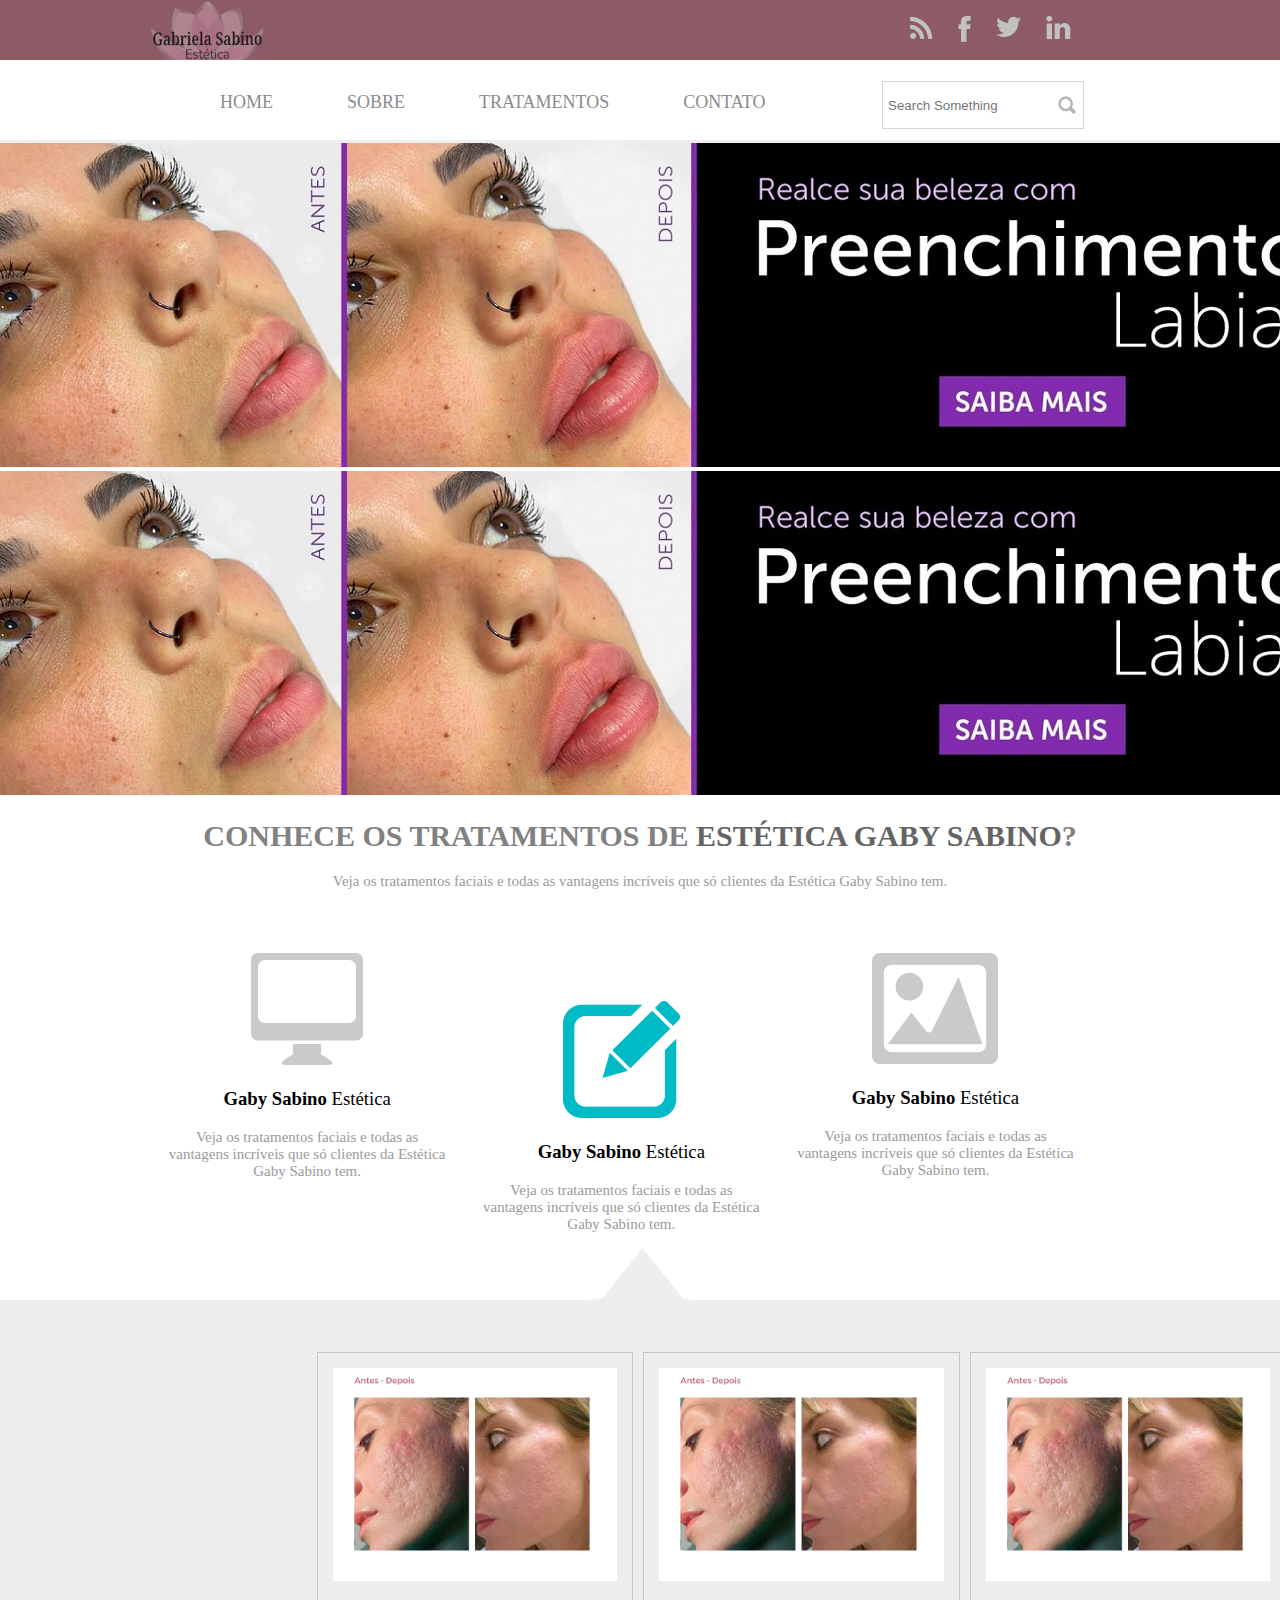
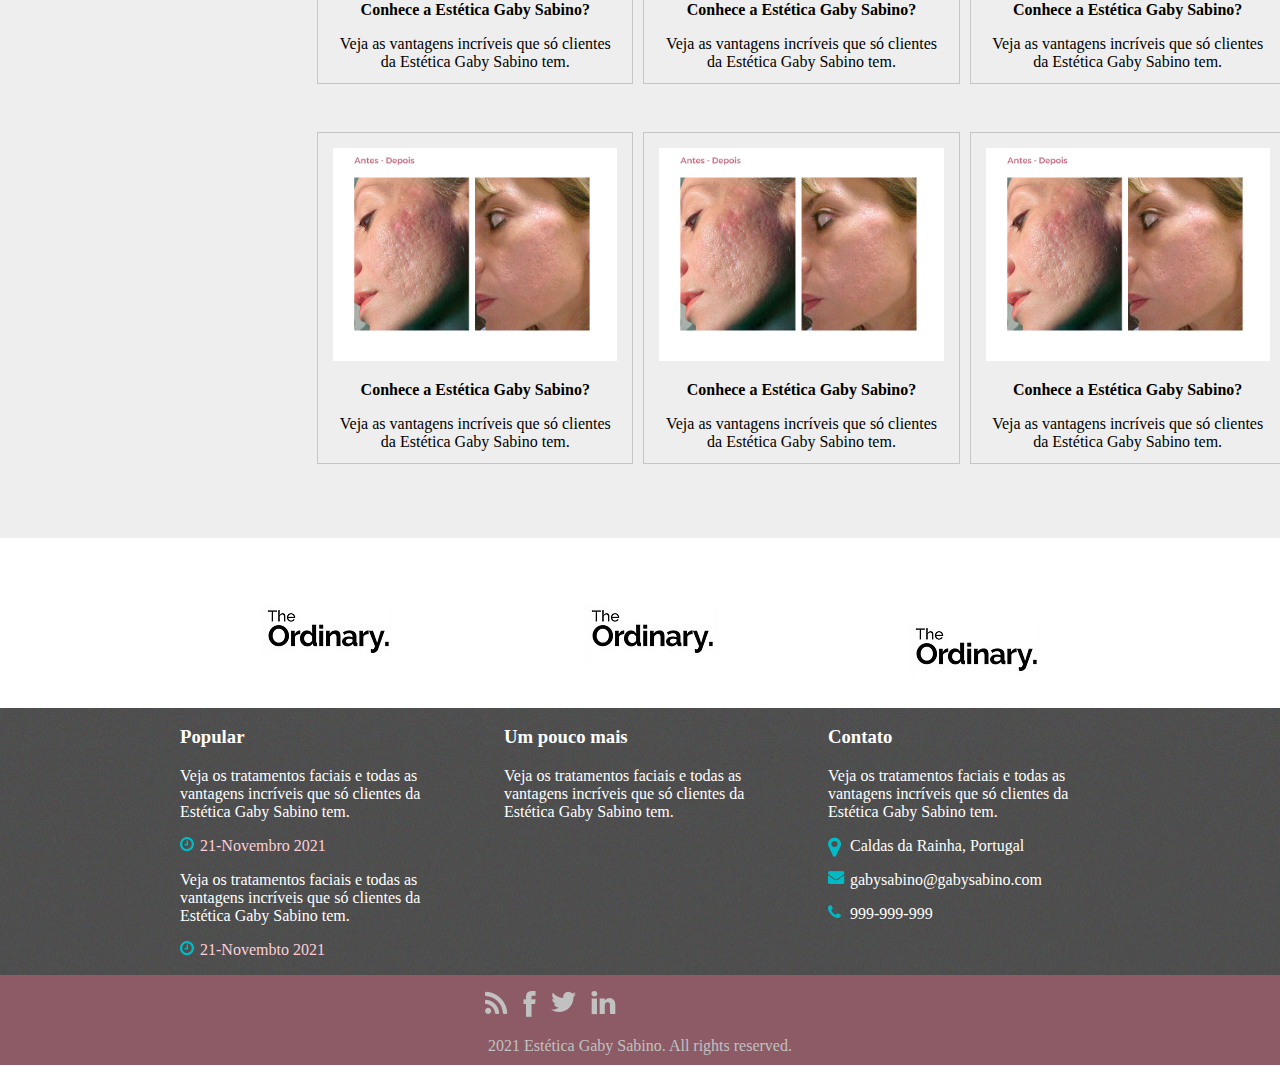
<file: index.html>
<!DOCTYPE html>
<html>

<head>
    <link rel="stylesheet" type="text/css" href="./css/main.css">
    <link rel="stylesheet" type="text/css" href="./css/slick.css" /> <!--retirado da biblioteca slick slide para estiliar os slides-->
    <link rel="shortcut icon" href="./img/template.png">

    <title>Estética Gaby Sabino</title>

<body>
    <header class="menu-principal">
        <main>
            <div class="header-1">
                <div class="logo">
                    <img src="./img/template_claro.png" />
                </div>
                <div class="redes-sociais">

                    <ul>
                        <li><a href=""><img src="./img/rss.png"></a></li>
                        <li><a href=""><img src="img/face.png"></a></li>
                        <li><a href=""><img src="img/tw.png"></a></li>
                        <li><a href=""><img src="img/linkedin.png"></a></li>

                    </ul>

                </div>
            </div>
        </main>
    </header>
    <main class="col-100 menu-urls">
        <div class="header-2">
            <div class="menu">
                <ul>
                    <li><a href="">Home</a>
                    </li>
                    <li><a href="">Sobre</a>
                    </li>
                    <li><a href="">Tratamentos</a>
                    </li>
                    <li><a href="">Contato</a>
                    </li>
                </ul>
            </div>
            <div class="busca">
                <input placeholder="Search Something" type="text" />
            </div>
        </div>
    </main>
    <div class="col-100"> <!--divs retiradas da biblioteca slick slide para estilizar os slides-->
        <div class="slider-principal">
            
            <img src="./img/fotohome_m.png" />
            <img src="./img/fotohome_m.png" />
            
        </div>
    </div>
    <div class="col-100">
        <div class="content texto-destaque">
            <h1>Conhece os tratamentos de <strong>Estética Gaby Sabino</strong>?</h1>
            <p>Veja os tratamentos faciais e todas as vantagens incríveis que só clientes da Estética Gaby Sabino tem.</p>

            <div class="col-3 bloco-texto">
                <img src="./img/content-1.png" />
                <h3><b>Gaby Sabino</b> Estética</h3>
                <p>Veja os tratamentos faciais e todas as vantagens incríveis que só clientes da Estética Gaby Sabino tem.
                </p>
            </div>
            <div class="col-3 bloco-texto" style="margin-top: 6em;">
                <img src="./img/content-2.png" />
                <h3><b>Gaby Sabino</b> Estética</h3>
                <p>Veja os tratamentos faciais e todas as vantagens incríveis que só clientes da Estética Gaby Sabino tem.
                </p>
            </div>
            <div class="col-3 bloco-texto">
                <img src="./img/content-3.png" />
                <h3><b>Gaby Sabino</b> Estética</h3>
                <p>Veja os tratamentos faciais e todas as vantagens incríveis que só clientes da Estética Gaby Sabino tem.
                </p>
            </div>
        </div>
        <div class="col-100 bloco-imagens-texto">
            <div class="content" style="margin-left: 24%; float: left;">
                <div class="col-3 bloco-texto bloco-imagem">
                    <img src="./img/antes-depois-biomulher1-4.jpg">
                    <p><b>Conhece a Estética Gaby Sabino?</b></p>
                    <p>Veja as vantagens incríveis que só clientes da Estética Gaby Sabino tem.
                    </p>
                </div>
                <div class="col-3 bloco-texto bloco-imagem">
                    <img src="./img/antes-depois-biomulher1-4.jpg">
                    <p><b>Conhece a Estética Gaby Sabino?</b></p>
                    <p>Veja as vantagens incríveis que só clientes da Estética Gaby Sabino tem.
                    </p>
                </div>
                <div class="col-3 bloco-texto bloco-imagem">
                    <img src="./img/antes-depois-biomulher1-4.jpg">
                    <p><b>Conhece a Estética Gaby Sabino?</b></p>
                    <p>Veja as vantagens incríveis que só clientes da Estética Gaby Sabino tem.
                    </p>
                </div>
            </div>
            <div class="content" style="margin-left: 24%; float: left;">
                <div class="col-3 bloco-texto bloco-imagem">
                    <img src="./img/antes-depois-biomulher1-4.jpg">
                    <p><b>Conhece a Estética Gaby Sabino?</b></p>
                    <p>Veja as vantagens incríveis que só clientes da Estética Gaby Sabino tem.
                    </p>
                </div>
                <div class="col-3 bloco-texto bloco-imagem">
                    <img src="./img/antes-depois-biomulher1-4.jpg">
                    <p><b>Conhece a Estética Gaby Sabino?</b></p>
                    <p>Veja as vantagens incríveis que só clientes da Estética Gaby Sabino tem.
                    </p>
                </div>
                <div class="col-3 bloco-texto bloco-imagem">
                    <img src="./img/antes-depois-biomulher1-4.jpg">
                    <p><b>Conhece a Estética Gaby Sabino?</b></p>
                    <p>Veja as vantagens incríveis que só clientes da Estética Gaby Sabino tem.
                    </p>
                </div>
            </div>
        </div>
        <div class="col-100 bloco-logos">
            <div class="content">
                <div class="col-4">
                    <img alt="logo" title="logo" src="img/ordinary_p.jpg" />
                </div>
                <div class="col-4">
                    <img alt="logo" title="logo" src="img/ordinary_p.jpg" />
                </div>
                <div class="col-4">
                    <br />
                    <img alt="logo" title="logo" src="img/ordinary_p.jpg" />
                </div>
                <div class="col-4">
                    <img alt="Puma" title="Puma" src="img/ordinary_p.jpg" />
                </div>
            </div>
        </div>
        <footer>
            <div class="col-100 footer">
                <div class="content">
                    <div class="col-4">
                        <h3><b>Popular</b></h3>
                        <p>Veja os tratamentos faciais e todas as vantagens incríveis que só clientes da Estética Gaby Sabino tem.</p>
                        <p class="clock">21-Novembro 2021
                        <p>
                        <p>Veja os tratamentos faciais e todas as vantagens incríveis que só clientes da Estética Gaby Sabino tem.</p>
                        <p class="clock">21-Novembto 2021
                        <p>
                    </div>
                    
                    <div class="col-4">
                        <h3><b>Um pouco mais</b></h3>
                        <p>
                            Veja os tratamentos faciais e todas as vantagens incríveis que só clientes da Estética Gaby Sabino tem.
                        </p>
                    </div>
                    <div class="col-4">
                        <h3><b>Contato</b></h3>
                        <p>
                            Veja os tratamentos faciais e todas as vantagens incríveis que só clientes da Estética Gaby Sabino tem.
                        </p>
                        <p class="local">Caldas da Rainha, Portugal
                        <p>
                        <p class="emailico">gabysabino@gabysabino.com
                        <p>
                        <p class="telefoneico">999-999-999
                        <p>
                    </div>
                </div>
            </div>
        </footer>
        <div class="col-100 footer-2">
            
            <div class="footer-3">
                <div class="redes-sociais-2">
                  
                    <ul>
                        <li><a href=""><img src="./img/rss.png"></a></li>
                        <li><a href=""><img src="img/face.png"></a></li>
                        <li><a href=""><img src="img/tw.png"></a></li>
                        <li><a href=""><img src="img/linkedin.png"></a></li>

                    </ul>

                </div>
                                                
            </div>
            <div class="footer-4">
                
                <div class="content">

                    <p>
                        2021 Estética Gaby Sabino. All rights reserved. 
                    </p>
                </div>
                
            </div>
           
        </div>
        <script type="text/javascript" src="./js/jquery-migrate.js"></script>
        <script type="text/javascript" src="./js/jquery.js"></script>
        <script type="text/javascript" src="./js/slick.min.js"></script>
        <script type="text/javascript" src="./js/main.js"></script>

</body>
</head>

</html>

<!--Código JS retirado do slick slider para fazer slide
    <script type="text/javascript" src="//code.jquery.com/jquery-1.11.0.min.js"></script>
<script type="text/javascript" src="//code.jquery.com/jquery-migrate-1.2.1.min.js"></script>
<script type="text/javascript" src="slick/slick.min.js"></script>-->
</file>
<file: css/main.css>
body {
    width: 100%;
    height: 100%;
    margin: 0 auto; /*tirar a barra de rolamento*/
    }
    ul {
       padding: 0px!important; 
    }
.menu-principal {
    width: 100%;
    background-color: #8C5B65;
    height: 60px;
    }
main, .content {
    margin: 0 auto;
    width: 980px;
    position: relative;
}
.logo {
    float: left;
    padding: 0px;
    width: 70%;
    height: 50px;
}
.redes-sociais ul li {
    margin-left: 25px;
    display: inline-block;
    float: left;
    list-style: none;
}
.redes-sociais {
    width: 25%;
    float: right;
}
.header-2 {
    background-color: #ffffff;
    width: 980px;
    margin: 0 auto;
    padding: 16px;
}
.menu-urls {
    height: 80px;
    border-bottom: 3px solid #efefef;
}
.menu ul li {
    display: inline-block;
    color: #8b8b8b;
    margin-left: 70px;
    height: 50px;
}

.menu ul li:hover {
    border-bottom: 3px solid #00bac6;
}

.menu ul li a:hover {
    color: #00bac6;
    
}

.menu ul li a {
    color: #8b8b8b;
    text-decoration: none;
    font-size: 18px;
    text-transform: uppercase;
}
.menu {
    width: 70%;
    float: left;
}
.busca {
    text-align: center;
    width: 30%;
    float: right;
   
}
.busca input {
    background-image: url(../img/icone-search.png); /*ele faz a imagem se multiplicar*/
    background-repeat: no-repeat; /*fazemos isso para a imagem não multiplicar*/
    height: 36px;
    padding: 5px;
    width: 190px;
    margin-top: 5px;
    background-position: 96%;
    border: 1px solid #d6d6d6;
}
.col-100 {
    width: 100%;
    float: left;
    position: relative;
}
button.slick-prev { /*para inserir e estilizar as setas do slide*/
    font-size: 0px;
    border: none;
    width: 25px;
    height: 51px;
    z-index: 9; /*deixa a seta por cima da camada no slide*/
    background-color: transparent;
    position: absolute;
    background-image: url(../img/anterior.png);
    top: 35%; /*para posicionar a seta na vertical. (deixamos no meio)*/
    left: 14%; /*para posicionar a seta na horizontal*/
}
button.slick-next { /*para inserir e estilizar as setas do slide*/
    font-size: 0px;
    border: none;
    width: 25px;
    height: 51px;
    z-index: 9;
    background-color: transparent;
    position: absolute;
    background-image: url(../img/proximo.png);
    top: 35%;
    right: 14%;
}
.slick-list {
    width: 100%!important;
}
.slick-initialized {
    overflow: hidden;
}
.slick-dots li button { 
    font-size: 0px; 
    border: 5px solid #ffffff;
    width: 26px;
    height: 26px;
    background: transparent;
    border-radius: 50%;
    cursor: pointer;

}
.slick-dots {
    margin: 0 auto;
    width: 50%;
    position: absolute;
    left: 50%;
    top: 600px;
}

li.slick-active button {
    background: #00bac6;
}

.slick-dots li {
    padding-left: 10px;
    display: inline-block;
}
.texto-destaque {
    text-align: center;
}
.texto-destaque strong {
    color: #646464;
}
.texto-destaque h1 {
    text-transform: uppercase;
    font-size: 30px;
    color: #818181;
}
.texto-destaque p {
    font-size: 15px;
    color: #9a9a9a;
}
.col-3 {
    text-align: center;
    padding-left: 15px;
    padding-right: 15px; 
    width: 29%;
    float: left;
    position: relative;
}
.bloco-imagem img {
    margin: 0 auto;
    width: 100%;
    height: auto;
}
.bloco-imagem {
    height: 300px;
    border: 1px solid #c5c5c5;
    padding-top: 15px;
    padding-bottom: 15px;
    margin-left: 10px;
}
.bloco-imagem b, p {
    text-align: center;
}
.bloco-texto {
    margin-top: 3em;
}
h3 {
    font-weight: normal!important;
}
.bloco-imagens-texto {
    background-color: #eeeeee;
}
.bloco-imagens-texto:before {
    width: 100%;
    display: inline-block;
    content: '';
    height: 52px;
    background: #ffffff;
    background-image: url('../img/setinha.png');
    background-repeat: no-repeat;
    background-position: center;
}
.bloco-imagens-texto:after {
    width: 100%;
    display: inline-block;
    content: '';
    height: 70px;
    background: #eeeeee;
} 
.col-4 {
    float: left;
    margin-left: 30px;
    width: 30%;
    text-align: center;
}
.col-4 img {
    cursor: pointer;
    margin: 0 auto;
    padding-top: 1em;
    vertical-align: middle;
}
.col-4 img:hover {
    margin-top: 10px!important;
    position: relative!important;
}
.bloco-logos{
    height: 170px;
}
.bloco-logos img{
    margin-top: 50px;
}
.footer h3 {
    text-align: left;
}

.footer {
    background-image: url('../img/footer.png');
    color: #ffffff;
}

.footer-2 {
    background-color: #8C5B65;
    color: #c1c1c1;
    height: 90px;
}


.footer p {
    width: 90%;
    text-align: left;
}

.footer-2 p {
    padding: 10px;
}

.clock {
    color: #FFCFD9!important;
}

.clock:before {
    content: '';
    width:  15px;
    height: 15px;
    display: inline-block;
    background-image: url('../img/clock.png');
    float: left;
    background-repeat: no-repeat;
    padding-left: 5px;
}

.local:before, .emailico:before, .telefoneico:before {
    content: '';
    width:  17px;
    height: 24px;
    display: inline-block;
    float: left;
    background-repeat: no-repeat;
    padding-left: 5px;
}
.local:before {
    background-image: url('../img/local.png');
    
}  
.emailico:before {
    background-image: url('../img/email.png');
}  
.telefoneico:before {
    background-image: url('../img/telefoneico.png');
}  
.footer-3 {
    margin: 10px 470px;
    height: 20px;
    width: 350;
        
}
.redes-sociais-2 ul li {
    margin-left: 15px;
    display: inline-block;
    list-style: none;
    float: left;
    display: flex;
}
.footer-4 {
    margin: 10px auto;
    height: 50px;
    width: 980;
    position: relative;
}
</file>
